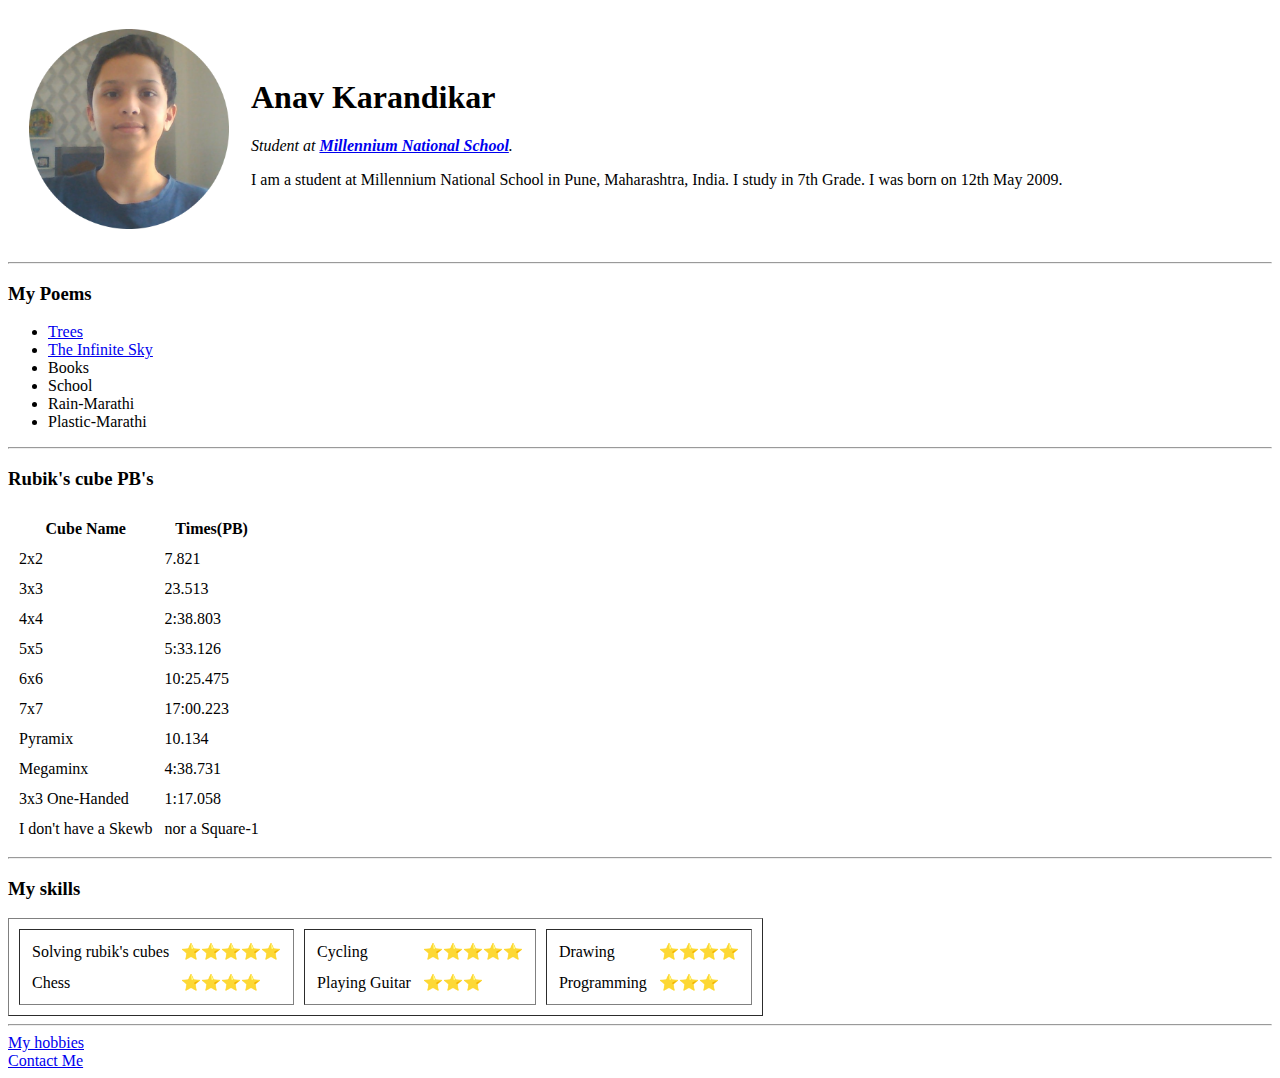
<file: index.html>
<!DOCTYPE html>
<html lang="en" dir="ltr">

<head>
  <meta charset="utf-8">
  <title>Anav's personal site</title>
</head>
<body>
  <table cellspacing="20">
    <tr>
      <td>
        <img src="mt image-modified.png" alt="My Image" height="200px" width="200px"></td>
      <td>
        <h1>Anav Karandikar</h1>
        <p><em>Student at <strong><a href="https://www.myshala.com">Millennium National School</a></strong>.</em></p>
        <p>
          I am a student at Millennium National School in Pune, Maharashtra, India. I study in 7th Grade. I was born on 12th May 2009.
        </p>
      </td>
    </tr>
  </table>
  <hr>
  <h3>My Poems</h3>
  <ul>
    <li><a href="C:\Users\Admin\Desktop\Poems\Trees.docx">Trees</a></li>
    <li><a href="C:\Users\Admin\Desktop\Poems\The infinite sky.docx">The Infinite Sky</a></li>
    <li>Books</li>
    <li>School</li>
    <li>Rain-Marathi</li>
    <li>Plastic-Marathi</li>
  </ul>
  <hr>
  <h3>Rubik's cube PB's</h3>
  <table cellspacing="10px">
    <thead>
      <tr>
        <th>Cube Name</th>
        <th>Times(PB)</th>
      </tr>
    </thead>
    <tbody>
      <tr>
        <td>2x2</td>
        <td>7.821</td>
      </tr>
      <tr>
        <td>3x3</td>
        <td>23.513</td>
      </tr>
      <tr>
        <td>4x4</td>
        <td>2:38.803</td>
      </tr>
      <tr>
        <td>5x5</td>
        <td>5:33.126</td>
      </tr>
      <tr>
        <td>6x6</td>
        <td>10:25.475</td>
      </tr>
      <tr>
        <td>7x7</td>
        <td>17:00.223</td>
      </tr>
      <tr>
        <td>Pyramix</td>
        <td>10.134</td>
      </tr>
      <tr>
        <td>Megaminx</td>
        <td>4:38.731</td>
      </tr>
      <tr>
        <td>3x3 One-Handed</td>
        <td>1:17.058</td>
      </tr>
    </tbody>
    <tfoot>
        <tr>
          <td>I don't have a Skewb</td>
          <td>nor a Square-1</td>
        </tr>
    </tfoot>
  </table>
  <hr>
  <h3>My skills</h3>
  <table border="1px" cellspacing="10px">
    <tbody>
      <tr>
        <td>
          <table cellspacing="10px">
            <tr>
              <td>Solving rubik's cubes</td>
              <td>⭐⭐⭐⭐⭐</td>
            </tr>
            <tr>
              <td>Chess</td>
              <td>⭐⭐⭐⭐</td>
            </tr>
          </table>
        </td>
        <td>
          <table cellspacing="10px">
            <tr>
              <td>Cycling</td>
              <td>⭐⭐⭐⭐⭐</td>
            </tr>
            <tr>
              <td>Playing Guitar</td>
              <td>⭐⭐⭐</td>
            </tr>
          </table>
        </td>
        <td>
          <table cellspacing="10px">
            <tr>
              <td>Drawing</td>
              <td>⭐⭐⭐⭐</td>
            </tr>
            <tr>
              <td>Programming</td>
              <td>⭐⭐⭐</td>
            </tr>
          </table>
        </td>
      </tr>
    </tbody>
  </table>
  <hr>
  <a href="hobbies.html">My hobbies</a>
  <br>
  <a href="contacts.html">Contact Me</a>
</body>

</html>
</file>
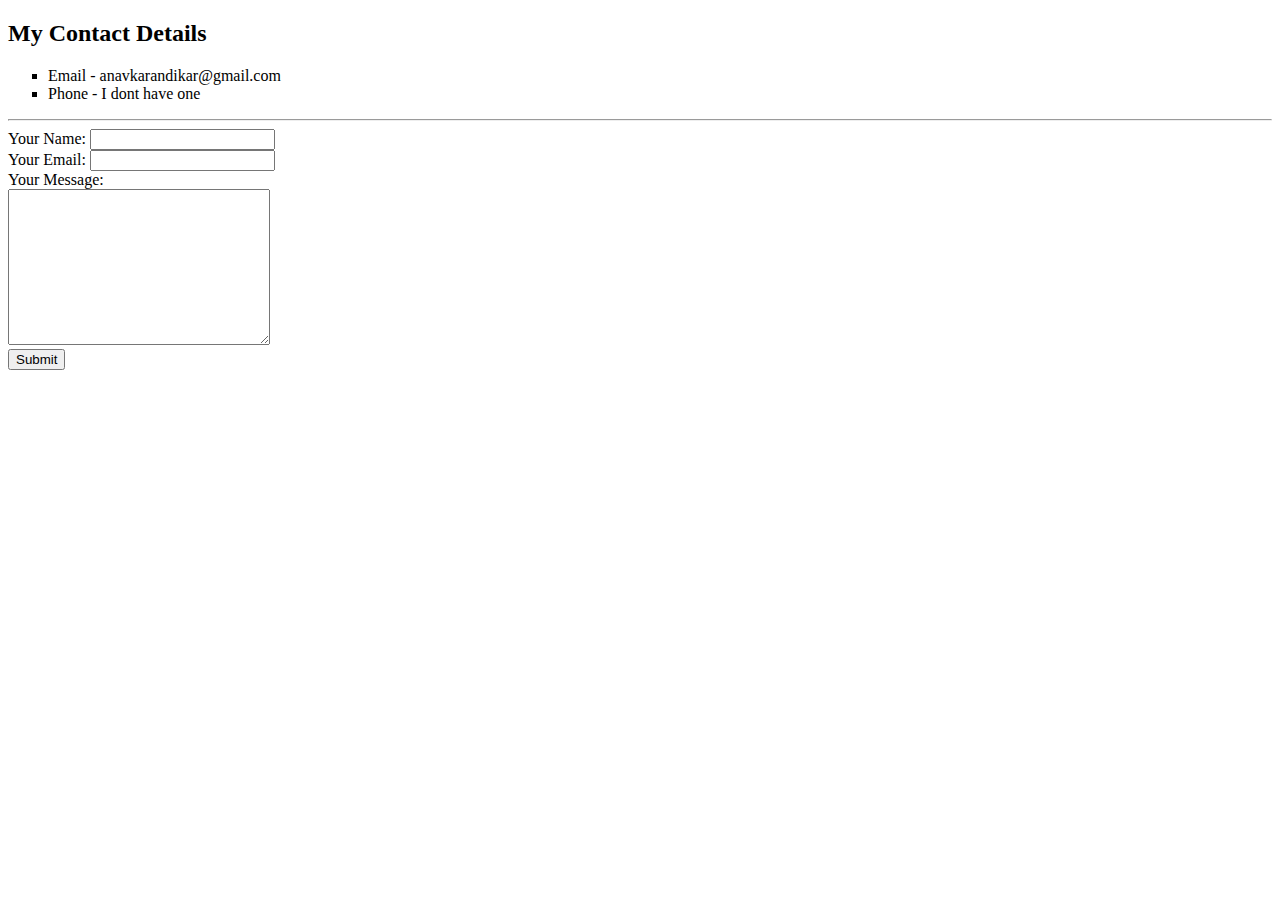
<file: contacts.html>
<!DOCTYPE html>
<html lang="en" dir="ltr">
  <head>
    <meta charset="utf-8">
    <title>Contact Me</title>
  </head>
  <body>
    <h2>My Contact Details</h2>
    <ul type="square">
      <li>Email - anavkarandikar@gmail.com</li>
      <li>Phone - I dont have one</li>
    </ul>
    <hr>
    <form  action="mailto:anavkarandikar@gmail.com" method="post" enctype="text/plain">
      <label for="">Your Name:</label>
      <input type="text" name="Sender" value="">
      <br>
      <label>Your Email:</label>
      <input type="email" name="SenderEmail" value="">
      <br>
      <label>Your Message:</label>
      <br>
      <textarea name="Message" rows="10" cols="30"></textarea>
      <br>
      <input type="submit" name="">
    </form>
  </body>
</html>
</file>
